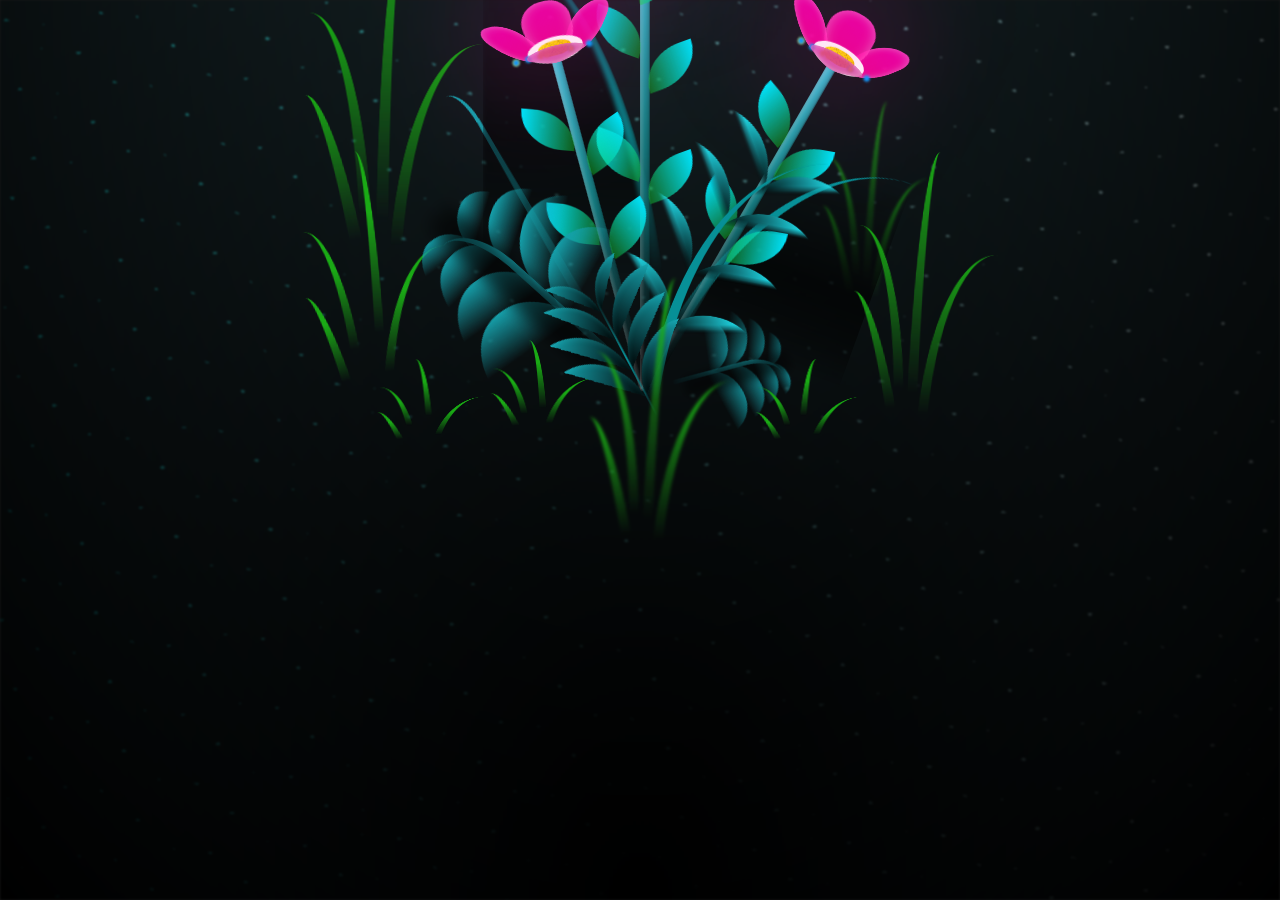
<file: index.html>
<!DOCTYPE html>
<html lang="pt-BR">
<head>
    <meta charset="UTF-8">
    <meta name="viewport" content="width=device-width, initial-scale=1.0">
    <title>Para isabela</title>
    <link rel="stylesheet" href="styles.css">
</head>
<body class="not-loaded">
    <div class="night"></div>
    <div class="flowers">
        <div class="flower-container">
            <!-- Mensagem -->
            <div class="message">
                <h1>Só pq tu é tu!</h1>
                <p>Bom Dia Minha Princesa😁💐.</p>
            </div>
          <div class="flower flower--1">
            <div class="flower__leafs flower__leafs--1">
              <div class="flower__leaf flower__leaf--1"></div>
              <div class="flower__leaf flower__leaf--2"></div>
              <div class="flower__leaf flower__leaf--3"></div>
              <div class="flower__leaf flower__leaf--4"></div>
              

              <div class="flower__white-circle"></div>
      
              <div class="flower__light flower__light--1"></div>
              <div class="flower__light flower__light--2"></div>
              <div class="flower__light flower__light--3"></div>
              <div class="flower__light flower__light--4"></div>
              <div class="flower__light flower__light--5"></div>
              <div class="flower__light flower__light--6"></div>
              <div class="flower__light flower__light--7"></div>
              <div class="flower__light flower__light--8"></div>
      
            </div>
            <div class="flower__line">
              <div class="flower__line__leaf flower__line__leaf--1"></div>
              <div class="flower__line__leaf flower__line__leaf--2"></div>
              <div class="flower__line__leaf flower__line__leaf--3"></div>
              <div class="flower__line__leaf flower__line__leaf--4"></div>
              <div class="flower__line__leaf flower__line__leaf--5"></div>
              <div class="flower__line__leaf flower__line__leaf--6"></div>
            </div>
          </div>
      
          <div class="flower flower--2">
            <div class="flower__leafs flower__leafs--2">
              <div class="flower__leaf flower__leaf--1"></div>
              <div class="flower__leaf flower__leaf--2"></div>
              <div class="flower__leaf flower__leaf--3"></div>
              <div class="flower__leaf flower__leaf--4"></div>
              <div class="flower__white-circle"></div>
      
              <div class="flower__light flower__light--1"></div>
              <div class="flower__light flower__light--2"></div>
              <div class="flower__light flower__light--3"></div>
              <div class="flower__light flower__light--4"></div>
              <div class="flower__light flower__light--5"></div>
              <div class="flower__light flower__light--6"></div>
              <div class="flower__light flower__light--7"></div>
              <div class="flower__light flower__light--8"></div>
      
            </div>
            <div class="flower__line">
              <div class="flower__line__leaf flower__line__leaf--1"></div>
              <div class="flower__line__leaf flower__line__leaf--2"></div>
              <div class="flower__line__leaf flower__line__leaf--3"></div>
              <div class="flower__line__leaf flower__line__leaf--4"></div>
            </div>
          </div>
      
          <div class="flower flower--3">
            <div class="flower__leafs flower__leafs--3">
              <div class="flower__leaf flower__leaf--1"></div>
              <div class="flower__leaf flower__leaf--2"></div>
              <div class="flower__leaf flower__leaf--3"></div>
              <div class="flower__leaf flower__leaf--4"></div>
              <div class="flower__white-circle"></div>
      
              <div class="flower__light flower__light--1"></div>
              <div class="flower__light flower__light--2"></div>
              <div class="flower__light flower__light--3"></div>
              <div class="flower__light flower__light--4"></div>
              <div class="flower__light flower__light--5"></div>
              <div class="flower__light flower__light--6"></div>
              <div class="flower__light flower__light--7"></div>
              <div class="flower__light flower__light--8"></div>
      
            </div>
            <div class="flower__line">
              <div class="flower__line__leaf flower__line__leaf--1"></div>
              <div class="flower__line__leaf flower__line__leaf--2"></div>
              <div class="flower__line__leaf flower__line__leaf--3"></div>
              <div class="flower__line__leaf flower__line__leaf--4"></div>
            </div>
          </div>
      
          <div class="grow-ans" style="--d:1.2s">
            <div class="flower__g-long">
              <div class="flower__g-long__top"></div>
              <div class="flower__g-long__bottom"></div>
            </div>
          </div>
      
          <div class="growing-grass">
            <div class="flower__grass flower__grass--1">
              <div class="flower__grass--top"></div>
              <div class="flower__grass--bottom"></div>
              <div class="flower__grass__leaf flower__grass__leaf--1"></div>
              <div class="flower__grass__leaf flower__grass__leaf--2"></div>
              <div class="flower__grass__leaf flower__grass__leaf--3"></div>
              <div class="flower__grass__leaf flower__grass__leaf--4"></div>
              <div class="flower__grass__leaf flower__grass__leaf--5"></div>
              <div class="flower__grass__leaf flower__grass__leaf--6"></div>
              <div class="flower__grass__leaf flower__grass__leaf--7"></div>
              <div class="flower__grass__leaf flower__grass__leaf--8"></div>
              <div class="flower__grass__overlay"></div>
            </div>
          </div>
      
          <div class="growing-grass">
            <div class="flower__grass flower__grass--2">
              <div class="flower__grass--top"></div>
              <div class="flower__grass--bottom"></div>
              <div class="flower__grass__leaf flower__grass__leaf--1"></div>
              <div class="flower__grass__leaf flower__grass__leaf--2"></div>
              <div class="flower__grass__leaf flower__grass__leaf--3"></div>
              <div class="flower__grass__leaf flower__grass__leaf--4"></div>
              <div class="flower__grass__leaf flower__grass__leaf--5"></div>
              <div class="flower__grass__leaf flower__grass__leaf--6"></div>
              <div class="flower__grass__leaf flower__grass__leaf--7"></div>
              <div class="flower__grass__leaf flower__grass__leaf--8"></div>
              <div class="flower__grass__overlay"></div>
            </div>
          </div>
      
          <div class="grow-ans" style="--d:2.4s">
            <div class="flower__g-right flower__g-right--1">
              <div class="leaf"></div>
            </div>
          </div>
      
          <div class="grow-ans" style="--d:2.8s">
            <div class="flower__g-right flower__g-right--2">
              <div class="leaf"></div>
            </div>
          </div>
      
          <div class="grow-ans" style="--d:2.8s">
            <div class="flower__g-front">
              <div class="flower__g-front__leaf-wrapper flower__g-front__leaf-wrapper--1">
                <div class="flower__g-front__leaf"></div>
              </div>
              <div class="flower__g-front__leaf-wrapper flower__g-front__leaf-wrapper--2">
                <div class="flower__g-front__leaf"></div>
              </div>
              <div class="flower__g-front__leaf-wrapper flower__g-front__leaf-wrapper--3">
                <div class="flower__g-front__leaf"></div>
              </div>
              <div class="flower__g-front__leaf-wrapper flower__g-front__leaf-wrapper--4">
                <div class="flower__g-front__leaf"></div>
              </div>
              <div class="flower__g-front__leaf-wrapper flower__g-front__leaf-wrapper--5">
                <div class="flower__g-front__leaf"></div>
              </div>
              <div class="flower__g-front__leaf-wrapper flower__g-front__leaf-wrapper--6">
                <div class="flower__g-front__leaf"></div>
              </div>
              <div class="flower__g-front__leaf-wrapper flower__g-front__leaf-wrapper--7">
                <div class="flower__g-front__leaf"></div>
              </div>
              <div class="flower__g-front__leaf-wrapper flower__g-front__leaf-wrapper--8">
                <div class="flower__g-front__leaf"></div>
              </div>
              <div class="flower__g-front__line"></div>
            </div>
          </div>
      
          <div class="grow-ans" style="--d:3.2s">
            <div class="flower__g-fr">
              <div class="leaf"></div>
              <div class="flower__g-fr__leaf flower__g-fr__leaf--1"></div>
              <div class="flower__g-fr__leaf flower__g-fr__leaf--2"></div>
              <div class="flower__g-fr__leaf flower__g-fr__leaf--3"></div>
              <div class="flower__g-fr__leaf flower__g-fr__leaf--4"></div>
              <div class="flower__g-fr__leaf flower__g-fr__leaf--5"></div>
              <div class="flower__g-fr__leaf flower__g-fr__leaf--6"></div>
              <div class="flower__g-fr__leaf flower__g-fr__leaf--7"></div>
              <div class="flower__g-fr__leaf flower__g-fr__leaf--8"></div>
            </div>
          </div>
      
          <div class="long-g long-g--0">
            <div class="grow-ans" style="--d:3s">
              <div class="leaf leaf--0"></div>
            </div>
            <div class="grow-ans" style="--d:2.2s">
              <div class="leaf leaf--1"></div>
            </div>
            <div class="grow-ans" style="--d:3.4s">
              <div class="leaf leaf--2"></div>
            </div>
            <div class="grow-ans" style="--d:3.6s">
              <div class="leaf leaf--3"></div>
            </div>
          </div>
      
          <div class="long-g long-g--1">
            <div class="grow-ans" style="--d:3.6s">
              <div class="leaf leaf--0"></div>
            </div>
            <div class="grow-ans" style="--d:3.8s">
              <div class="leaf leaf--1"></div>
            </div>
            <div class="grow-ans" style="--d:4s">
              <div class="leaf leaf--2"></div>
            </div>
            <div class="grow-ans" style="--d:4.2s">
              <div class="leaf leaf--3"></div>
            </div>
          </div>
      
          <div class="long-g long-g--2">
            <div class="grow-ans" style="--d:4s">
              <div class="leaf leaf--0"></div>
            </div>
            <div class="grow-ans" style="--d:4.2s">
              <div class="leaf leaf--1"></div>
            </div>
            <div class="grow-ans" style="--d:4.4s">
              <div class="leaf leaf--2"></div>
            </div>
            <div class="grow-ans" style="--d:4.6s">
              <div class="leaf leaf--3"></div>
            </div>
          </div>
      
          <div class="long-g long-g--3">
            <div class="grow-ans" style="--d:4s">
              <div class="leaf leaf--0"></div>
            </div>
            <div class="grow-ans" style="--d:4.2s">
              <div class="leaf leaf--1"></div>
            </div>
            <div class="grow-ans" style="--d:3s">
              <div class="leaf leaf--2"></div>
            </div>
            <div class="grow-ans" style="--d:3.6s">
              <div class="leaf leaf--3"></div>
            </div>
          </div>
      
          <div class="long-g long-g--4">
            <div class="grow-ans" style="--d:4s">
              <div class="leaf leaf--0"></div>
            </div>
            <div class="grow-ans" style="--d:4.2s">
              <div class="leaf leaf--1"></div>
            </div>
            <div class="grow-ans" style="--d:3s">
              <div class="leaf leaf--2"></div>
            </div>
            <div class="grow-ans" style="--d:3.6s">
              <div class="leaf leaf--3"></div>
            </div>
          </div>
      
          <div class="long-g long-g--5">
            <div class="grow-ans" style="--d:4s">
              <div class="leaf leaf--0"></div>
            </div>
            <div class="grow-ans" style="--d:4.2s">
              <div class="leaf leaf--1"></div>
            </div>
            <div class="grow-ans" style="--d:3s">
              <div class="leaf leaf--2"></div>
            </div>
            <div class="grow-ans" style="--d:3.6s">
              <div class="leaf leaf--3"></div>
            </div>
          </div>
      
          <div class="long-g long-g--6">
            <div class="grow-ans" style="--d:4.2s">
              <div class="leaf leaf--0"></div>
            </div>
            <div class="grow-ans" style="--d:4.4s">
              <div class="leaf leaf--1"></div>
            </div>
            <div class="grow-ans" style="--d:4.6s">
              <div class="leaf leaf--2"></div>
            </div>
            <div class="grow-ans" style="--d:4.8s">
              <div class="leaf leaf--3"></div>
            </div>
          </div>
      
          <div class="long-g long-g--7">
            <div class="grow-ans" style="--d:3s">
              <div class="leaf leaf--0"></div>
            </div>
            <div class="grow-ans" style="--d:3.2s">
              <div class="leaf leaf--1"></div>
            </div>
            <div class="grow-ans" style="--d:3.5s">
              <div class="leaf leaf--2"></div>
            </div>
            <div class="grow-ans" style="--d:3.6s">
              <div class="leaf leaf--3"></div>
            </div>
          </div>
        </div>
        <audio id="background-music" autoplay loop>
            <source src="https://cdn.pixabay.com/download/audio/2022/11/23/audio_2c08f91b52.mp3" type="audio/mpeg">
            Seu navegador não suporta o elemento de áudio.
        </audio>
        <script src="java.js"></script>
      </body>

</html>
</file>
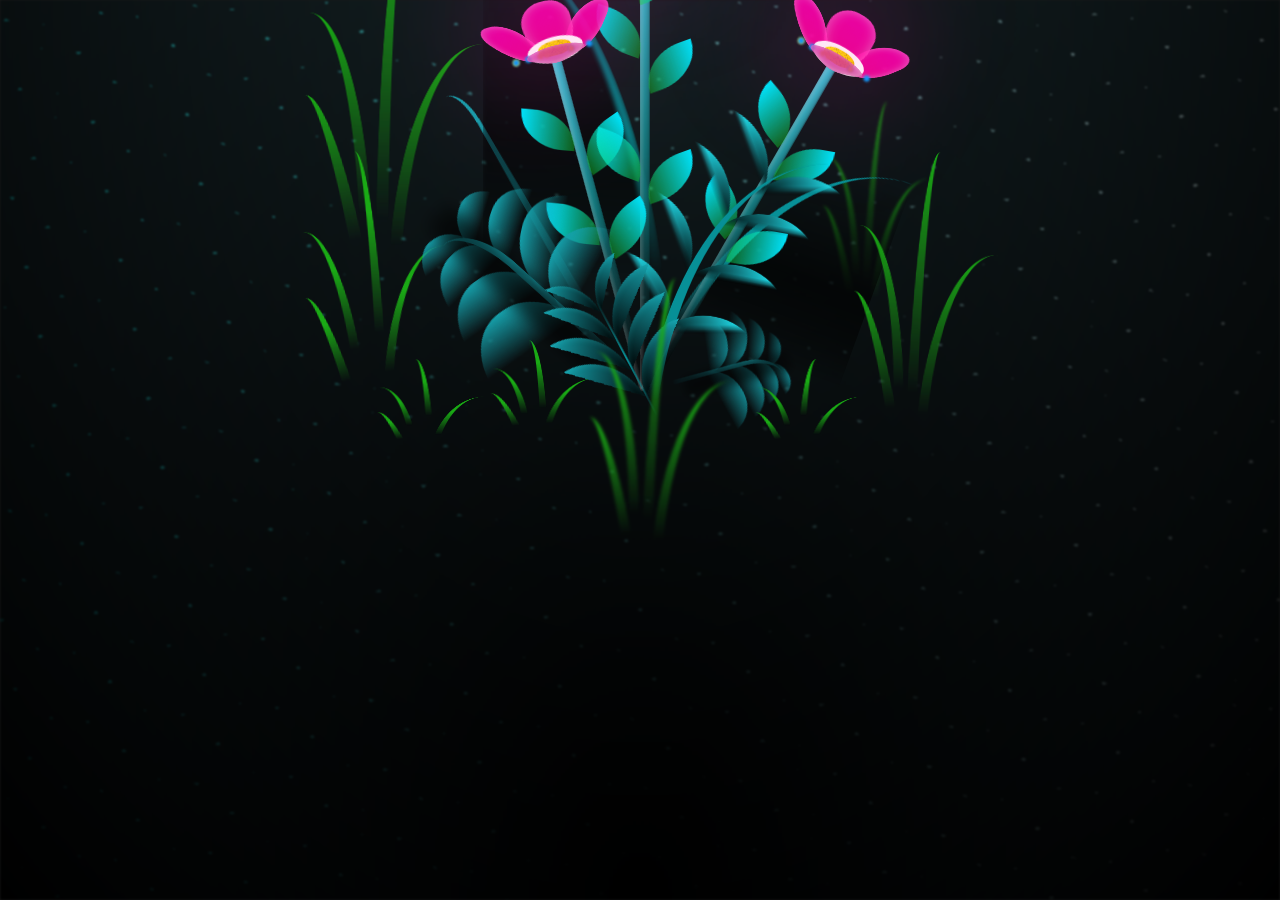
<file: she/index.html>
<!DOCTYPE html>
<html lang="pt-BR">
<head>
    <meta charset="UTF-8">
    <meta name="viewport" content="width=device-width, initial-scale=1.0">
    <title>Para isabela</title>
    <link rel="stylesheet" href="styles.css">
</head>
<body class="not-loaded">
    <div class="night"></div>
    <div class="flowers">
        <div class="flower-container">
            <!-- Mensagem -->
            <div class="message">
                <h1>Só pq tu é tu!</h1>
                <p>Bom Dia Minha Princesa😁💐.</p>
            </div>
          <div class="flower flower--1">
            <div class="flower__leafs flower__leafs--1">
              <div class="flower__leaf flower__leaf--1"></div>
              <div class="flower__leaf flower__leaf--2"></div>
              <div class="flower__leaf flower__leaf--3"></div>
              <div class="flower__leaf flower__leaf--4"></div>
              

              <div class="flower__white-circle"></div>
      
              <div class="flower__light flower__light--1"></div>
              <div class="flower__light flower__light--2"></div>
              <div class="flower__light flower__light--3"></div>
              <div class="flower__light flower__light--4"></div>
              <div class="flower__light flower__light--5"></div>
              <div class="flower__light flower__light--6"></div>
              <div class="flower__light flower__light--7"></div>
              <div class="flower__light flower__light--8"></div>
      
            </div>
            <div class="flower__line">
              <div class="flower__line__leaf flower__line__leaf--1"></div>
              <div class="flower__line__leaf flower__line__leaf--2"></div>
              <div class="flower__line__leaf flower__line__leaf--3"></div>
              <div class="flower__line__leaf flower__line__leaf--4"></div>
              <div class="flower__line__leaf flower__line__leaf--5"></div>
              <div class="flower__line__leaf flower__line__leaf--6"></div>
            </div>
          </div>
      
          <div class="flower flower--2">
            <div class="flower__leafs flower__leafs--2">
              <div class="flower__leaf flower__leaf--1"></div>
              <div class="flower__leaf flower__leaf--2"></div>
              <div class="flower__leaf flower__leaf--3"></div>
              <div class="flower__leaf flower__leaf--4"></div>
              <div class="flower__white-circle"></div>
      
              <div class="flower__light flower__light--1"></div>
              <div class="flower__light flower__light--2"></div>
              <div class="flower__light flower__light--3"></div>
              <div class="flower__light flower__light--4"></div>
              <div class="flower__light flower__light--5"></div>
              <div class="flower__light flower__light--6"></div>
              <div class="flower__light flower__light--7"></div>
              <div class="flower__light flower__light--8"></div>
      
            </div>
            <div class="flower__line">
              <div class="flower__line__leaf flower__line__leaf--1"></div>
              <div class="flower__line__leaf flower__line__leaf--2"></div>
              <div class="flower__line__leaf flower__line__leaf--3"></div>
              <div class="flower__line__leaf flower__line__leaf--4"></div>
            </div>
          </div>
      
          <div class="flower flower--3">
            <div class="flower__leafs flower__leafs--3">
              <div class="flower__leaf flower__leaf--1"></div>
              <div class="flower__leaf flower__leaf--2"></div>
              <div class="flower__leaf flower__leaf--3"></div>
              <div class="flower__leaf flower__leaf--4"></div>
              <div class="flower__white-circle"></div>
      
              <div class="flower__light flower__light--1"></div>
              <div class="flower__light flower__light--2"></div>
              <div class="flower__light flower__light--3"></div>
              <div class="flower__light flower__light--4"></div>
              <div class="flower__light flower__light--5"></div>
              <div class="flower__light flower__light--6"></div>
              <div class="flower__light flower__light--7"></div>
              <div class="flower__light flower__light--8"></div>
      
            </div>
            <div class="flower__line">
              <div class="flower__line__leaf flower__line__leaf--1"></div>
              <div class="flower__line__leaf flower__line__leaf--2"></div>
              <div class="flower__line__leaf flower__line__leaf--3"></div>
              <div class="flower__line__leaf flower__line__leaf--4"></div>
            </div>
          </div>
      
          <div class="grow-ans" style="--d:1.2s">
            <div class="flower__g-long">
              <div class="flower__g-long__top"></div>
              <div class="flower__g-long__bottom"></div>
            </div>
          </div>
      
          <div class="growing-grass">
            <div class="flower__grass flower__grass--1">
              <div class="flower__grass--top"></div>
              <div class="flower__grass--bottom"></div>
              <div class="flower__grass__leaf flower__grass__leaf--1"></div>
              <div class="flower__grass__leaf flower__grass__leaf--2"></div>
              <div class="flower__grass__leaf flower__grass__leaf--3"></div>
              <div class="flower__grass__leaf flower__grass__leaf--4"></div>
              <div class="flower__grass__leaf flower__grass__leaf--5"></div>
              <div class="flower__grass__leaf flower__grass__leaf--6"></div>
              <div class="flower__grass__leaf flower__grass__leaf--7"></div>
              <div class="flower__grass__leaf flower__grass__leaf--8"></div>
              <div class="flower__grass__overlay"></div>
            </div>
          </div>
      
          <div class="growing-grass">
            <div class="flower__grass flower__grass--2">
              <div class="flower__grass--top"></div>
              <div class="flower__grass--bottom"></div>
              <div class="flower__grass__leaf flower__grass__leaf--1"></div>
              <div class="flower__grass__leaf flower__grass__leaf--2"></div>
              <div class="flower__grass__leaf flower__grass__leaf--3"></div>
              <div class="flower__grass__leaf flower__grass__leaf--4"></div>
              <div class="flower__grass__leaf flower__grass__leaf--5"></div>
              <div class="flower__grass__leaf flower__grass__leaf--6"></div>
              <div class="flower__grass__leaf flower__grass__leaf--7"></div>
              <div class="flower__grass__leaf flower__grass__leaf--8"></div>
              <div class="flower__grass__overlay"></div>
            </div>
          </div>
      
          <div class="grow-ans" style="--d:2.4s">
            <div class="flower__g-right flower__g-right--1">
              <div class="leaf"></div>
            </div>
          </div>
      
          <div class="grow-ans" style="--d:2.8s">
            <div class="flower__g-right flower__g-right--2">
              <div class="leaf"></div>
            </div>
          </div>
      
          <div class="grow-ans" style="--d:2.8s">
            <div class="flower__g-front">
              <div class="flower__g-front__leaf-wrapper flower__g-front__leaf-wrapper--1">
                <div class="flower__g-front__leaf"></div>
              </div>
              <div class="flower__g-front__leaf-wrapper flower__g-front__leaf-wrapper--2">
                <div class="flower__g-front__leaf"></div>
              </div>
              <div class="flower__g-front__leaf-wrapper flower__g-front__leaf-wrapper--3">
                <div class="flower__g-front__leaf"></div>
              </div>
              <div class="flower__g-front__leaf-wrapper flower__g-front__leaf-wrapper--4">
                <div class="flower__g-front__leaf"></div>
              </div>
              <div class="flower__g-front__leaf-wrapper flower__g-front__leaf-wrapper--5">
                <div class="flower__g-front__leaf"></div>
              </div>
              <div class="flower__g-front__leaf-wrapper flower__g-front__leaf-wrapper--6">
                <div class="flower__g-front__leaf"></div>
              </div>
              <div class="flower__g-front__leaf-wrapper flower__g-front__leaf-wrapper--7">
                <div class="flower__g-front__leaf"></div>
              </div>
              <div class="flower__g-front__leaf-wrapper flower__g-front__leaf-wrapper--8">
                <div class="flower__g-front__leaf"></div>
              </div>
              <div class="flower__g-front__line"></div>
            </div>
          </div>
      
          <div class="grow-ans" style="--d:3.2s">
            <div class="flower__g-fr">
              <div class="leaf"></div>
              <div class="flower__g-fr__leaf flower__g-fr__leaf--1"></div>
              <div class="flower__g-fr__leaf flower__g-fr__leaf--2"></div>
              <div class="flower__g-fr__leaf flower__g-fr__leaf--3"></div>
              <div class="flower__g-fr__leaf flower__g-fr__leaf--4"></div>
              <div class="flower__g-fr__leaf flower__g-fr__leaf--5"></div>
              <div class="flower__g-fr__leaf flower__g-fr__leaf--6"></div>
              <div class="flower__g-fr__leaf flower__g-fr__leaf--7"></div>
              <div class="flower__g-fr__leaf flower__g-fr__leaf--8"></div>
            </div>
          </div>
      
          <div class="long-g long-g--0">
            <div class="grow-ans" style="--d:3s">
              <div class="leaf leaf--0"></div>
            </div>
            <div class="grow-ans" style="--d:2.2s">
              <div class="leaf leaf--1"></div>
            </div>
            <div class="grow-ans" style="--d:3.4s">
              <div class="leaf leaf--2"></div>
            </div>
            <div class="grow-ans" style="--d:3.6s">
              <div class="leaf leaf--3"></div>
            </div>
          </div>
      
          <div class="long-g long-g--1">
            <div class="grow-ans" style="--d:3.6s">
              <div class="leaf leaf--0"></div>
            </div>
            <div class="grow-ans" style="--d:3.8s">
              <div class="leaf leaf--1"></div>
            </div>
            <div class="grow-ans" style="--d:4s">
              <div class="leaf leaf--2"></div>
            </div>
            <div class="grow-ans" style="--d:4.2s">
              <div class="leaf leaf--3"></div>
            </div>
          </div>
      
          <div class="long-g long-g--2">
            <div class="grow-ans" style="--d:4s">
              <div class="leaf leaf--0"></div>
            </div>
            <div class="grow-ans" style="--d:4.2s">
              <div class="leaf leaf--1"></div>
            </div>
            <div class="grow-ans" style="--d:4.4s">
              <div class="leaf leaf--2"></div>
            </div>
            <div class="grow-ans" style="--d:4.6s">
              <div class="leaf leaf--3"></div>
            </div>
          </div>
      
          <div class="long-g long-g--3">
            <div class="grow-ans" style="--d:4s">
              <div class="leaf leaf--0"></div>
            </div>
            <div class="grow-ans" style="--d:4.2s">
              <div class="leaf leaf--1"></div>
            </div>
            <div class="grow-ans" style="--d:3s">
              <div class="leaf leaf--2"></div>
            </div>
            <div class="grow-ans" style="--d:3.6s">
              <div class="leaf leaf--3"></div>
            </div>
          </div>
      
          <div class="long-g long-g--4">
            <div class="grow-ans" style="--d:4s">
              <div class="leaf leaf--0"></div>
            </div>
            <div class="grow-ans" style="--d:4.2s">
              <div class="leaf leaf--1"></div>
            </div>
            <div class="grow-ans" style="--d:3s">
              <div class="leaf leaf--2"></div>
            </div>
            <div class="grow-ans" style="--d:3.6s">
              <div class="leaf leaf--3"></div>
            </div>
          </div>
      
          <div class="long-g long-g--5">
            <div class="grow-ans" style="--d:4s">
              <div class="leaf leaf--0"></div>
            </div>
            <div class="grow-ans" style="--d:4.2s">
              <div class="leaf leaf--1"></div>
            </div>
            <div class="grow-ans" style="--d:3s">
              <div class="leaf leaf--2"></div>
            </div>
            <div class="grow-ans" style="--d:3.6s">
              <div class="leaf leaf--3"></div>
            </div>
          </div>
      
          <div class="long-g long-g--6">
            <div class="grow-ans" style="--d:4.2s">
              <div class="leaf leaf--0"></div>
            </div>
            <div class="grow-ans" style="--d:4.4s">
              <div class="leaf leaf--1"></div>
            </div>
            <div class="grow-ans" style="--d:4.6s">
              <div class="leaf leaf--2"></div>
            </div>
            <div class="grow-ans" style="--d:4.8s">
              <div class="leaf leaf--3"></div>
            </div>
          </div>
      
          <div class="long-g long-g--7">
            <div class="grow-ans" style="--d:3s">
              <div class="leaf leaf--0"></div>
            </div>
            <div class="grow-ans" style="--d:3.2s">
              <div class="leaf leaf--1"></div>
            </div>
            <div class="grow-ans" style="--d:3.5s">
              <div class="leaf leaf--2"></div>
            </div>
            <div class="grow-ans" style="--d:3.6s">
              <div class="leaf leaf--3"></div>
            </div>
          </div>
        </div>
        <audio id="background-music" autoplay loop>
            <source src="https://cdn.pixabay.com/download/audio/2022/11/23/audio_2c08f91b52.mp3" type="audio/mpeg">
            Seu navegador não suporta o elemento de áudio.
        </audio>
        <script src="java.js"></script>
      </body>

</html>
</file>
<file: styles.css>
*,
*::after,
*::before {
  padding: 0;
  margin: 0;
  box-sizing: border-box;
}

:root {
  --dark-color: #000;
}

body {
  display: flex;
  align-items: flex-end;
  justify-content: center;
  min-height: 100vh;
  background-color: var(--dark-color);
  overflow: hidden;
  perspective: 1000px;
}

.night {
  position: fixed;
  left: 50%;
  top: 0;
  transform: translateX(-50%);
  width: 100%;
  height: 100%;
  filter: blur(0.1vmin);
  background-image: radial-gradient(ellipse at top, transparent 0%, var(--dark-color)), radial-gradient(ellipse at bottom, var(--dark-color), rgba(145, 233, 255, 0.2)), repeating-linear-gradient(220deg, black 0px, black 19px, transparent 19px, transparent 22px), repeating-linear-gradient(189deg, black 0px, black 19px, transparent 19px, transparent 22px), repeating-linear-gradient(148deg, black 0px, black 19px, transparent 19px, transparent 22px), linear-gradient(90deg, #00fffa, #f0f0f0);
}
/* Estilo do corpo */
body.not-loaded {
    background-color: #1a1a1a; /* Fundo escuro */
    margin: 0;
    padding: 0;
    display: flex;
    justify-content: center;
    align-items: center;
    height: 100vh;
}

/* Contêiner das flores */
.flowers {
    text-align: center;
}

/* Contêiner da flor e mensagem */
.flower-container {
    position: relative; /* Permite que a mensagem seja posicionada em relação a este contêiner */
    display: inline-block; /* Mantém o contêiner do tamanho da flor */
}

/* Estilo da mensagem */
.message {
    position: absolute; /* Posiciona a mensagem em relação ao .flower-container */
    top: -970px; /* Ajuste a distância acima da flor */
    left: 50%; /* Centraliza horizontalmente */
    transform: translateX(-50%); /* Ajuste fino para centralização */
    text-align: center;
    color: #f7abe1; /* Cor do texto */
    font-family: Arial, sans-serif; /* Fonte */
    line-height: 1.2; /* Espaçamento entre linhas */
    white-space: nowrap; /* Evita quebras de linha */
}

.message h1 {
    font-size: 2.7rem; /* Tamanho do título */
    margin: 0; /* Remove margens */
    padding: 0; /* Remove paddings */
}

.message p {
    font-size: 1.5rem; /* Tamanho do parágrafo */
    color: #f7abe1; /* Cor mais clara para o parágrafo */
    margin: 0; /* Remove margens */
    padding: 0; /* Remove paddings */
}
.flowers {
  position: relative;
  transform: scale(0.7);
}

.flower {
  position: absolute;
  bottom: 10vmin;
  transform-origin: bottom center;
  z-index: 10;
  --fl-speed: 0.8s;
}
.flower--1 {
  animation: moving-flower-1 4s linear infinite;
}
.flower--1 .flower__line {
  height: 70vmin;
  animation-delay: 0.3s;
}
.flower--1 .flower__line__leaf--1 {
  animation: blooming-leaf-right var(--fl-speed) 1.6s backwards;
}
.flower--1 .flower__line__leaf--2 {
  animation: blooming-leaf-right var(--fl-speed) 1.4s backwards;
}
.flower--1 .flower__line__leaf--3 {
  animation: blooming-leaf-left var(--fl-speed) 1.2s backwards;
}
.flower--1 .flower__line__leaf--4 {
  animation: blooming-leaf-left var(--fl-speed) 1s backwards;
}
.flower--1 .flower__line__leaf--5 {
  animation: blooming-leaf-right var(--fl-speed) 1.8s backwards;
}
.flower--1 .flower__line__leaf--6 {
  animation: blooming-leaf-left var(--fl-speed) 2s backwards;
}
.flower--2 {
  left: 50%;
  transform: rotate(30deg);
  animation: moving-flower-2 4s linear infinite;
}
.flower--2 .flower__line {
  height: 60vmin;
  animation-delay: 0.8s;
}
.flower--2 .flower__line__leaf--1 {
  animation: blooming-leaf-right var(--fl-speed) 1.9s backwards;
}
.flower--2 .flower__line__leaf--2 {
  animation: blooming-leaf-right var(--fl-speed) 1.7s backwards;
}
.flower--2 .flower__line__leaf--3 {
  animation: blooming-leaf-left var(--fl-speed) 1.5s backwards;
}
.flower--2 .flower__line__leaf--4 {
  animation: blooming-leaf-left var(--fl-speed) 1.3s backwards;
}
.flower--3 {
  left: 50%;
  transform: rotate(-15deg);
  animation: moving-flower-3 4s linear infinite;
}
.flower--3 .flower__line {
  animation-delay: 0.9s;
}
.flower--3 .flower__line__leaf--1 {
  animation: blooming-leaf-right var(--fl-speed) 2.5s backwards;
}
.flower--3 .flower__line__leaf--2 {
  animation: blooming-leaf-right var(--fl-speed) 2.3s backwards;
}
.flower--3 .flower__line__leaf--3 {
  animation: blooming-leaf-left var(--fl-speed) 2.1s backwards;
}
.flower--3 .flower__line__leaf--4 {
  animation: blooming-leaf-left var(--fl-speed) 1.9s backwards;
}
.flower__leafs {
  position: relative;
  animation: blooming-flower 2s backwards;
}
.flower__leafs--1 {
  animation-delay: 1.1s;
}
.flower__leafs--2 {
  animation-delay: 1.4s;
}
.flower__leafs--3 {
  animation-delay: 1.7s;
}
.flower__leafs::after {
  content: "";
  position: absolute;
  left: 0;
  top: 0;
  transform: translate(-50%, -100%);
  width: 8vmin;
  height: 8vmin;
  background-color: #ff049b;
  filter: blur(10vmin);
}
.flower__leaf {
  position: absolute;
  bottom: 0;
  left: 50%;
  width: 8vmin;
  height: 11vmin;
  border-radius: 51% 49% 47% 53%/44% 45% 55% 69%;
  background-color: #ff049b;
  background-image: linear-gradient(to top, #ff049b, #ff00b3);
  transform-origin: bottom center;
  opacity: 0.9;
  box-shadow: inset 0 0 2vmin rgba(255, 255, 255, 0.5);
}
.flower__leaf--1 {
  transform: translate(-10%, 1%) rotateY(40deg) rotateX(-50deg);
}
.flower__leaf--2 {
  transform: translate(-50%, -4%) rotateX(40deg);
}
.flower__leaf--3 {
  transform: translate(-90%, 0%) rotateY(45deg) rotateX(50deg);
}
.flower__leaf--4 {
  width: 8vmin;
  height: 8vmin;
  transform-origin: bottom left;
  border-radius: 4vmin 10vmin 4vmin 4vmin;
  transform: translate(0%, 18%) rotateX(70deg) rotate(-43deg);
  background-image: linear-gradient(to top, #cf3b94, #d620a0);
  z-index: 1;
  opacity: 0.8;
}
.flower__white-circle {
  position: absolute;
  left: -3.5vmin;
  top: -3vmin;
  width: 9vmin;
  height: 4vmin;
  border-radius: 50%;
  background-color: #fff;
}
.flower__white-circle::after {
  content: "";
  position: absolute;
  left: 50%;
  top: 45%;
  transform: translate(-50%, -50%);
  width: 60%;
  height: 60%;
  border-radius: inherit;
  background-image: repeating-linear-gradient(135deg, rgba(0, 0, 0, 0.03) 0px, rgba(0, 0, 0, 0.03) 1px, transparent 1px, transparent 12px), repeating-linear-gradient(45deg, rgba(0, 0, 0, 0.03) 0px, rgba(0, 0, 0, 0.03) 1px, transparent 1px, transparent 12px), repeating-linear-gradient(67.5deg, rgba(0, 0, 0, 0.03) 0px, rgba(0, 0, 0, 0.03) 1px, transparent 1px, transparent 12px), repeating-linear-gradient(135deg, rgba(0, 0, 0, 0.03) 0px, rgba(0, 0, 0, 0.03) 1px, transparent 1px, transparent 12px), repeating-linear-gradient(45deg, rgba(0, 0, 0, 0.03) 0px, rgba(0, 0, 0, 0.03) 1px, transparent 1px, transparent 12px), repeating-linear-gradient(112.5deg, rgba(0, 0, 0, 0.03) 0px, rgba(0, 0, 0, 0.03) 1px, transparent 1px, transparent 12px), repeating-linear-gradient(112.5deg, rgba(0, 0, 0, 0.03) 0px, rgba(0, 0, 0, 0.03) 1px, transparent 1px, transparent 12px), repeating-linear-gradient(45deg, rgba(0, 0, 0, 0.03) 0px, rgba(0, 0, 0, 0.03) 1px, transparent 1px, transparent 12px), repeating-linear-gradient(22.5deg, rgba(0, 0, 0, 0.03) 0px, rgba(0, 0, 0, 0.03) 1px, transparent 1px, transparent 12px), repeating-linear-gradient(45deg, rgba(0, 0, 0, 0.03) 0px, rgba(0, 0, 0, 0.03) 1px, transparent 1px, transparent 12px), repeating-linear-gradient(22.5deg, rgba(0, 0, 0, 0.03) 0px, rgba(0, 0, 0, 0.03) 1px, transparent 1px, transparent 12px), repeating-linear-gradient(135deg, rgba(0, 0, 0, 0.03) 0px, rgba(0, 0, 0, 0.03) 1px, transparent 1px, transparent 12px), repeating-linear-gradient(157.5deg, rgba(0, 0, 0, 0.03) 0px, rgba(0, 0, 0, 0.03) 1px, transparent 1px, transparent 12px), repeating-linear-gradient(67.5deg, rgba(0, 0, 0, 0.03) 0px, rgba(0, 0, 0, 0.03) 1px, transparent 1px, transparent 12px), repeating-linear-gradient(67.5deg, rgba(0, 0, 0, 0.03) 0px, rgba(0, 0, 0, 0.03) 1px, transparent 1px, transparent 12px), linear-gradient(90deg, #ffeb12, #ffce00);
}
.flower__line {
  height: 55vmin;
  width: 1.5vmin;
  background-image: linear-gradient(to left, rgba(0, 0, 0, 0.2), transparent, rgba(255, 255, 255, 0.2)), linear-gradient(to top, transparent 10%, #14757a, #39c6d6);
  box-shadow: inset 0 0 2px rgba(0, 0, 0, 0.5);
  animation: grow-flower-tree 4s backwards;
}
.flower__line__leaf {
  --w: 7vmin;
  --h: calc(var(--w) + 2vmin);
  position: absolute;
  top: 20%;
  left: 90%;
  width: var(--w);
  height: var(--h);
  border-top-right-radius: var(--h);
  border-bottom-left-radius: var(--h);
  background-image: linear-gradient(to top, rgba(20, 211, 32, 0.4), #00e2fb);
}
.flower__line__leaf--1 {
  transform: rotate(70deg) rotateY(30deg);
}
.flower__line__leaf--2 {
  top: 45%;
  transform: rotate(70deg) rotateY(30deg);
}
.flower__line__leaf--3, .flower__line__leaf--4, .flower__line__leaf--6 {
  border-top-right-radius: 0;
  border-bottom-left-radius: 0;
  border-top-left-radius: var(--h);
  border-bottom-right-radius: var(--h);
  left: -460%;
  top: 12%;
  transform: rotate(-70deg) rotateY(30deg);
}
.flower__line__leaf--4 {
  top: 40%;
}
.flower__line__leaf--5 {
  top: 0;
  transform-origin: left;
  transform: rotate(70deg) rotateY(30deg) scale(0.6);
}
.flower__line__leaf--6 {
  top: -2%;
  left: -450%;
  transform-origin: right;
  transform: rotate(-70deg) rotateY(30deg) scale(0.6);
}
.flower__light {
  position: absolute;
  bottom: 0vmin;
  width: 1vmin;
  height: 1vmin;
  background-color: #fffb00;
  border-radius: 50%;
  filter: blur(0.2vmin);
  animation: light-ans 4s linear infinite backwards;
}
.flower__light:nth-child(odd) {
  background-color: #00a2ff;
}
.flower__light--1 {
  left: -2vmin;
  animation-delay: 1s;
}
.flower__light--2 {
  left: 3vmin;
  animation-delay: 0.5s;
}
.flower__light--3 {
  left: -6vmin;
  animation-delay: 0.3s;
}
.flower__light--4 {
  left: 6vmin;
  animation-delay: 0.9s;
}
.flower__light--5 {
  left: -1vmin;
  animation-delay: 1.5s;
}
.flower__light--6 {
  left: -4vmin;
  animation-delay: 3s;
}
.flower__light--7 {
  left: 3vmin;
  animation-delay: 2s;
}
.flower__light--8 {
  left: -6vmin;
  animation-delay: 3.5s;
}
.flower__grass {
  --c: #159faa;
  --line-w: 1.5vmin;
  position: absolute;
  bottom: 12vmin;
  left: -7vmin;
  display: flex;
  flex-direction: column;
  align-items: flex-end;
  z-index: 20;
  transform-origin: bottom center;
  transform: rotate(-48deg) rotateY(40deg);
}
.flower__grass--1 {
  animation: moving-grass 2s linear infinite;
}
.flower__grass--2 {
  left: 2vmin;
  bottom: 10vmin;
  transform: scale(0.5) rotate(75deg) rotateX(10deg) rotateY(-200deg);
  opacity: 0.8;
  z-index: 0;
  animation: moving-grass--2 1.5s linear infinite;
}
.flower__grass--top {
  width: 7vmin;
  height: 10vmin;
  border-top-right-radius: 100%;
  border-right: var(--line-w) solid var(--c);
  transform-origin: bottom center;
  transform: rotate(-2deg);
}
.flower__grass--bottom {
  margin-top: -2px;
  width: var(--line-w);
  height: 25vmin;
  background-image: linear-gradient(to top, transparent, var(--c));
}
.flower__grass__leaf {
  --size: 10vmin;
  position: absolute;
  width: calc(var(--size) * 2.1);
  height: var(--size);
  border-top-left-radius: var(--size);
  border-top-right-radius: var(--size);
  background-image: linear-gradient(to top, transparent, transparent 30%, var(--c));
  z-index: 100;
}
.flower__grass__leaf--1 {
  top: -6%;
  left: 30%;
  --size: 6vmin;
  transform: rotate(-20deg);
  animation: growing-grass-ans--1 2s 2.6s backwards;
}
@keyframes growing-grass-ans--1 {
  0% {
    transform-origin: bottom left;
    transform: rotate(-20deg) scale(0);
  }
}
.flower__grass__leaf--2 {
  top: -5%;
  left: -110%;
  --size: 6vmin;
  transform: rotate(10deg);
  animation: growing-grass-ans--2 2s 2.4s linear backwards;
}
@keyframes growing-grass-ans--2 {
  0% {
    transform-origin: bottom right;
    transform: rotate(10deg) scale(0);
  }
}
.flower__grass__leaf--3 {
  top: 5%;
  left: 60%;
  --size: 8vmin;
  transform: rotate(-18deg) rotateX(-20deg);
  animation: growing-grass-ans--3 2s 2.2s linear backwards;
}
@keyframes growing-grass-ans--3 {
  0% {
    transform-origin: bottom left;
    transform: rotate(-18deg) rotateX(-20deg) scale(0);
  }
}
.flower__grass__leaf--4 {
  top: 6%;
  left: -135%;
  --size: 8vmin;
  transform: rotate(2deg);
  animation: growing-grass-ans--4 2s 2s linear backwards;
}
@keyframes growing-grass-ans--4 {
  0% {
    transform-origin: bottom right;
    transform: rotate(2deg) scale(0);
  }
}
.flower__grass__leaf--5 {
  top: 20%;
  left: 60%;
  --size: 10vmin;
  transform: rotate(-24deg) rotateX(-20deg);
  animation: growing-grass-ans--5 2s 1.8s linear backwards;
}
@keyframes growing-grass-ans--5 {
  0% {
    transform-origin: bottom left;
    transform: rotate(-24deg) rotateX(-20deg) scale(0);
  }
}
.flower__grass__leaf--6 {
  top: 22%;
  left: -180%;
  --size: 10vmin;
  transform: rotate(10deg);
  animation: growing-grass-ans--6 2s 1.6s linear backwards;
}
@keyframes growing-grass-ans--6 {
  0% {
    transform-origin: bottom right;
    transform: rotate(10deg) scale(0);
  }
}
.flower__grass__leaf--7 {
  top: 39%;
  left: 70%;
  --size: 10vmin;
  transform: rotate(-10deg);
  animation: growing-grass-ans--7 2s 1.4s linear backwards;
}
@keyframes growing-grass-ans--7 {
  0% {
    transform-origin: bottom left;
    transform: rotate(-10deg) scale(0);
  }
}
.flower__grass__leaf--8 {
  top: 40%;
  left: -215%;
  --size: 11vmin;
  transform: rotate(10deg);
  animation: growing-grass-ans--8 2s 1.2s linear backwards;
}
@keyframes growing-grass-ans--8 {
  0% {
    transform-origin: bottom right;
    transform: rotate(10deg) scale(0);
  }
}
.flower__grass__overlay {
  position: absolute;
  top: -10%;
  right: 0%;
  width: 100%;
  height: 100%;
  background-color: rgba(0, 0, 0, 0.6);
  filter: blur(1.5vmin);
  z-index: 100;
}
.flower__g-long {
  --w: 2vmin;
  --h: 6vmin;
  --c: #159faa;
  position: absolute;
  bottom: 10vmin;
  left: -3vmin;
  transform-origin: bottom center;
  transform: rotate(-30deg) rotateY(-20deg);
  display: flex;
  flex-direction: column;
  align-items: flex-end;
  animation: flower-g-long-ans 3s linear infinite;
}
@keyframes flower-g-long-ans {
  0%, 100% {
    transform: rotate(-30deg) rotateY(-20deg);
  }
  50% {
    transform: rotate(-32deg) rotateY(-20deg);
  }
}
.flower__g-long__top {
  top: calc(var(--h) * -1);
  width: calc(var(--w) + 1vmin);
  height: var(--h);
  border-top-right-radius: 100%;
  border-right: 0.7vmin solid var(--c);
  transform: translate(-0.7vmin, 1vmin);
}
.flower__g-long__bottom {
  width: var(--w);
  height: 50vmin;
  transform-origin: bottom center;
  background-image: linear-gradient(to top, transparent 30%, var(--c));
  box-shadow: inset 0 0 2px rgba(0, 0, 0, 0.5);
  clip-path: polygon(35% 0, 65% 1%, 100% 100%, 0% 100%);
}
.flower__g-right {
  position: absolute;
  bottom: 6vmin;
  left: -2vmin;
  transform-origin: bottom left;
  transform: rotate(20deg);
}
.flower__g-right .leaf {
  width: 30vmin;
  height: 50vmin;
  border-top-left-radius: 100%;
  border-left: 2vmin solid #079097;
  background-image: linear-gradient(to bottom, transparent, var(--dark-color) 60%);
  mask-image: linear-gradient(to top, transparent 30%, #079097 60%);
}
.flower__g-right--1 {
  animation: flower-g-right-ans 2.5s linear infinite;
}
.flower__g-right--2 {
  left: 5vmin;
  transform: rotateY(-180deg);
  animation: flower-g-right-ans--2 3s linear infinite;
}
.flower__g-right--2 .leaf {
  height: 75vmin;
  filter: blur(0.3vmin);
  opacity: 0.8;
}
@keyframes flower-g-right-ans {
  0%, 100% {
    transform: rotate(20deg);
  }
  50% {
    transform: rotate(24deg) rotateX(-20deg);
  }
}
@keyframes flower-g-right-ans--2 {
  0%, 100% {
    transform: rotateY(-180deg) rotate(0deg) rotateX(-20deg);
  }
  50% {
    transform: rotateY(-180deg) rotate(6deg) rotateX(-20deg);
  }
}
.flower__g-front {
  position: absolute;
  bottom: 6vmin;
  left: 2.5vmin;
  z-index: 100;
  transform-origin: bottom center;
  transform: rotate(-28deg) rotateY(30deg) scale(1.04);
  animation: flower__g-front-ans 2s linear infinite;
}
@keyframes flower__g-front-ans {
  0%, 100% {
    transform: rotate(-28deg) rotateY(30deg) scale(1.04);
  }
  50% {
    transform: rotate(-35deg) rotateY(40deg) scale(1.04);
  }
}
.flower__g-front__line {
  width: 0.3vmin;
  height: 20vmin;
  background-image: linear-gradient(to top, transparent, #079097, transparent 100%);
  position: relative;
}
.flower__g-front__leaf-wrapper {
  position: absolute;
  top: 0;
  left: 0;
  transform-origin: bottom left;
  transform: rotate(10deg);
}
.flower__g-front__leaf-wrapper:nth-child(even) {
  left: 0vmin;
  transform: rotateY(-180deg) rotate(5deg);
  animation: flower__g-front__leaf-left-ans 1s ease-in backwards;
}
.flower__g-front__leaf-wrapper:nth-child(odd) {
  animation: flower__g-front__leaf-ans 1s ease-in backwards;
}
.flower__g-front__leaf-wrapper--1 {
  top: -8vmin;
  transform: scale(0.7);
  animation: flower__g-front__leaf-ans 1s 5.5s ease-in backwards !important;
}
.flower__g-front__leaf-wrapper--2 {
  top: -8vmin;
  transform: rotateY(-180deg) scale(0.7) !important;
  animation: flower__g-front__leaf-left-ans-2 1s 4.6s ease-in backwards !important;
}
.flower__g-front__leaf-wrapper--3 {
  top: -3vmin;
  animation: flower__g-front__leaf-ans 1s 4.6s ease-in backwards;
}
.flower__g-front__leaf-wrapper--4 {
  top: -3vmin;
  transform: rotateY(-180deg) scale(0.9) !important;
  animation: flower__g-front__leaf-left-ans-2 1s 4.6s ease-in backwards !important;
}
@keyframes flower__g-front__leaf-left-ans-2 {
  0% {
    transform: rotateY(-180deg) scale(0);
  }
}
.flower__g-front__leaf-wrapper--5, .flower__g-front__leaf-wrapper--6 {
  top: 2vmin;
}
.flower__g-front__leaf-wrapper--7, .flower__g-front__leaf-wrapper--8 {
  top: 6.5vmin;
}
.flower__g-front__leaf-wrapper--2 {
  animation-delay: 5.2s !important;
}
.flower__g-front__leaf-wrapper--3 {
  animation-delay: 4.9s !important;
}
.flower__g-front__leaf-wrapper--5 {
  animation-delay: 4.3s !important;
}
.flower__g-front__leaf-wrapper--6 {
  animation-delay: 4.1s !important;
}
.flower__g-front__leaf-wrapper--7 {
  animation-delay: 3.8s !important;
}
.flower__g-front__leaf-wrapper--8 {
  animation-delay: 3.5s !important;
}
@keyframes flower__g-front__leaf-ans {
  0% {
    transform: rotate(10deg) scale(0);
  }
}
@keyframes flower__g-front__leaf-left-ans {
  0% {
    transform: rotateY(-180deg) rotate(5deg) scale(0);
  }
}
.flower__g-front__leaf {
  width: 10vmin;
  height: 10vmin;
  border-radius: 100% 0% 0% 100%/100% 100% 0% 0%;
  box-shadow: inset 0 2px 1vmin rgba(44, 238, 252, 0.2);
  background-image: linear-gradient(to bottom left, transparent, var(--dark-color)), linear-gradient(to bottom right, #159faa 50%, transparent 50%, transparent);
  -webkit-mask-image: linear-gradient(to bottom right, #159faa 50%, transparent 50%, transparent);
  mask-image: linear-gradient(to bottom right, #159faa 50%, transparent 50%, transparent);
}
.flower__g-fr {
  position: absolute;
  bottom: -4vmin;
  left: vmin;
  transform-origin: bottom left;
  z-index: 10;
  animation: flower__g-fr-ans 2s linear infinite;
}
@keyframes flower__g-fr-ans {
  0%, 100% {
    transform: rotate(2deg);
  }
  50% {
    transform: rotate(4deg);
  }
}
.flower__g-fr .leaf {
  width: 30vmin;
  height: 50vmin;
  border-top-left-radius: 100%;
  border-left: 2vmin solid #079097;
  mask-image: linear-gradient(to top, transparent 25%, #079097 50%);
  position: relative;
  z-index: 1;
}
.flower__g-fr__leaf {
  position: absolute;
  top: 0;
  left: 0;
  width: 10vmin;
  height: 10vmin;
  border-radius: 100% 0% 0% 100%/100% 100% 0% 0%;
  box-shadow: inset 0 2px 1vmin rgba(44, 238, 252, 0.2);
  background-image: linear-gradient(to bottom left, transparent, var(--dark-color) 98%), linear-gradient(to bottom right, #23f0ff 45%, transparent 50%, transparent);
  mask-image: linear-gradient(135deg, #159faa 40%, transparent 50%, transparent);
}
.flower__g-fr__leaf--1 {
  left: 20vmin;
  transform: rotate(45deg);
  animation: flower__g-fr-leaft-ans-1 0.5s 5.2s linear backwards;
}
@keyframes flower__g-fr-leaft-ans-1 {
  0% {
    transform-origin: left;
    transform: rotate(45deg) scale(0);
  }
}
.flower__g-fr__leaf--2 {
  left: 12vmin;
  top: -7vmin;
  transform: rotate(25deg) rotateY(-180deg);
  animation: flower__g-fr-leaft-ans-6 0.5s 5s linear backwards;
}
.flower__g-fr__leaf--3 {
  left: 15vmin;
  top: 6vmin;
  transform: rotate(55deg);
  animation: flower__g-fr-leaft-ans-5 0.5s 4.8s linear backwards;
}
.flower__g-fr__leaf--4 {
  left: 6vmin;
  top: -2vmin;
  transform: rotate(25deg) rotateY(-180deg);
  animation: flower__g-fr-leaft-ans-6 0.5s 4.6s linear backwards;
}
.flower__g-fr__leaf--5 {
  left: 10vmin;
  top: 14vmin;
  transform: rotate(55deg);
  animation: flower__g-fr-leaft-ans-5 0.5s 4.4s linear backwards;
}
@keyframes flower__g-fr-leaft-ans-5 {
  0% {
    transform-origin: left;
    transform: rotate(55deg) scale(0);
  }
}
.flower__g-fr__leaf--6 {
  left: 0vmin;
  top: 6vmin;
  transform: rotate(25deg) rotateY(-180deg);
  animation: flower__g-fr-leaft-ans-6 0.5s 4.2s linear backwards;
}
@keyframes flower__g-fr-leaft-ans-6 {
  0% {
    transform-origin: right;
    transform: rotate(25deg) rotateY(-180deg) scale(0);
  }
}
.flower__g-fr__leaf--7 {
  left: 5vmin;
  top: 22vmin;
  transform: rotate(45deg);
  animation: flower__g-fr-leaft-ans-7 0.5s 4s linear backwards;
}
@keyframes flower__g-fr-leaft-ans-7 {
  0% {
    transform-origin: left;
    transform: rotate(45deg) scale(0);
  }
}
.flower__g-fr__leaf--8 {
  left: -4vmin;
  top: 15vmin;
  transform: rotate(15deg) rotateY(-180deg);
  animation: flower__g-fr-leaft-ans-8 0.5s 3.8s linear backwards;
}
@keyframes flower__g-fr-leaft-ans-8 {
  0% {
    transform-origin: right;
    transform: rotate(15deg) rotateY(-180deg) scale(0);
  }
}

.long-g {
  position: absolute;
  bottom: 25vmin;
  left: -42vmin;
  transform-origin: bottom left;
}
.long-g--1 {
  bottom: 0vmin;
  transform: scale(0.8) rotate(-5deg);
}
.long-g--1 .leaf {
mask-image: linear-gradient(to top, transparent 40%, #079097 80%) !important;
}
.long-g--1 .leaf--1 {
  --w: 5vmin;
  --h: 60vmin;
  left: -2vmin;
  transform: rotate(3deg) rotateY(-180deg);
}
.long-g--2, .long-g--3 {
  bottom: -3vmin;
  left: -35vmin;
  transform-origin: center;
  transform: scale(0.6) rotateX(60deg);
}
.long-g--2 .leaf, .long-g--3 .leaf {
  mask-image: linear-gradient(to top, transparent 50%, #079097 80%) !important;
}
.long-g--2 .leaf--1, .long-g--3 .leaf--1 {
  left: -1vmin;
  transform: rotateY(-180deg);
}
.long-g--3 {
  left: -17vmin;
  bottom: 0vmin;
}
.long-g--3 .leaf {
  mask-image: linear-gradient(to top, transparent 40%, #079097 80%) !important;
}
.long-g--4 {
  left: 25vmin;
  bottom: -3vmin;
  transform-origin: center;
  transform: scale(0.6) rotateX(60deg);
}
.long-g--4 .leaf {
  mask-image: linear-gradient(to top, transparent 50%, #079097 80%) !important;
}
.long-g--5 {
  left: 42vmin;
  bottom: 0vmin;
  transform: scale(0.8) rotate(2deg);
}
.long-g--6 {
  left: 0vmin;
  bottom: -20vmin;
  z-index: 100;
  filter: blur(0.3vmin);
  transform: scale(0.8) rotate(2deg);
}
.long-g--7 {
  left: 35vmin;
  bottom: 20vmin;
  z-index: -1;
  filter: blur(0.3vmin);
  transform: scale(0.6) rotate(2deg);
  opacity: 0.7;
}
.long-g .leaf {
  --w: 15vmin;
  --h: 40vmin;
  --c: #1aaa15;
  position: absolute;
  bottom: 0;
  width: var(--w);
  height: var(--h);
  border-top-left-radius: 100%;
  border-left: 2vmin solid var(--c);
  mask-image: linear-gradient(to top, transparent 20%, var(--dark-color));
  transform-origin: bottom center;
}
.long-g .leaf--0 {
  left: 2vmin;
  animation: leaf-ans-1 4s linear infinite;
}
.long-g .leaf--1 {
  --w: 5vmin;
  --h: 60vmin;
  animation: leaf-ans-1 4s linear infinite;
}
.long-g .leaf--2 {
  --w: 10vmin;
  --h: 40vmin;
  left: -0.5vmin;
  bottom: 5vmin;
  transform-origin: bottom left;
  transform: rotateY(-180deg);
  animation: leaf-ans-2 3s linear infinite;
}
.long-g .leaf--3 {
  --w: 5vmin;
  --h: 30vmin;
  left: -1vmin;
  bottom: 3.2vmin;
  transform-origin: bottom left;
  transform: rotate(-10deg) rotateY(-180deg);
  animation: leaf-ans-3 3s linear infinite;
}

@keyframes leaf-ans-1 {
  0%, 100% {
    transform: rotate(-5deg) scale(1);
  }
  50% {
    transform: rotate(5deg) scale(1.1);
  }
}
@keyframes leaf-ans-2 {
  0%, 100% {
    transform: rotateY(-180deg) rotate(5deg);
  }
  50% {
    transform: rotateY(-180deg) rotate(0deg) scale(1.1);
  }
}
@keyframes leaf-ans-3 {
  0%, 100% {
    transform: rotate(-10deg) rotateY(-180deg);
  }
  50% {
    transform: rotate(-20deg) rotateY(-180deg);
  }
}
.grow-ans {
  animation: grow-ans 2s var(--d) backwards;
}

@keyframes grow-ans {
  0% {
    transform: scale(0);
    opacity: 0;
  }
}
@keyframes light-ans {
  0% {
    opacity: 0;
    transform: translateY(0vmin);
  }
  25% {
    opacity: 1;
    transform: translateY(-5vmin) translateX(-2vmin);
  }
  50% {
    opacity: 1;
    transform: translateY(-15vmin) translateX(2vmin);
    filter: blur(0.2vmin);
  }
  75% {
    transform: translateY(-20vmin) translateX(-2vmin);
    filter: blur(0.2vmin);
  }
  100% {
    transform: translateY(-30vmin);
    opacity: 0;
    filter: blur(1vmin);
  }
}
@keyframes moving-flower-1 {
  0%, 100% {
    transform: rotate(2deg);
  }
  50% {
    transform: rotate(-2deg);
  }
}
@keyframes moving-flower-2 {
  0%, 100% {
    transform: rotate(18deg);
  }
  50% {
    transform: rotate(14deg);
  }
}
@keyframes moving-flower-3 {
  0%, 100% {
    transform: rotate(-18deg);
  }
  50% {
    transform: rotate(-20deg) rotateY(-10deg);
  }
}
@keyframes blooming-leaf-right {
  0% {
    transform-origin: left;
    transform: rotate(70deg) rotateY(30deg) scale(0);
  }
}
@keyframes blooming-leaf-left {
  0% {
    transform-origin: right;
    transform: rotate(-70deg) rotateY(30deg) scale(0);
  }
}
@keyframes grow-flower-tree {
  0% {
    height: 0;
    border-radius: 1vmin;
  }
}
@keyframes blooming-flower {
  0% {
    transform: scale(0);
  }
}
@keyframes moving-grass {
  0%, 100% {
    transform: rotate(-48deg) rotateY(40deg);
  }
  50% {
    transform: rotate(-50deg) rotateY(40deg);
  }
}
@keyframes moving-grass--2 {
  0%, 100% {
    transform: scale(0.5) rotate(75deg) rotateX(10deg) rotateY(-200deg);
  }
  50% {
    transform: scale(0.5) rotate(79deg) rotateX(10deg) rotateY(-200deg);
  }
}
.growing-grass {
  animation: growing-grass-ans 1s 2s backwards;
}

@keyframes growing-grass-ans {
  0% {
    transform: scale(0);
  }
}
.not-loaded * {
  animation-play-state: paused !important;
}
</file>
<file: she/styles.css>
*,
*::after,
*::before {
  padding: 0;
  margin: 0;
  box-sizing: border-box;
}

:root {
  --dark-color: #000;
}

body {
  display: flex;
  align-items: flex-end;
  justify-content: center;
  min-height: 100vh;
  background-color: var(--dark-color);
  overflow: hidden;
  perspective: 1000px;
}

.night {
  position: fixed;
  left: 50%;
  top: 0;
  transform: translateX(-50%);
  width: 100%;
  height: 100%;
  filter: blur(0.1vmin);
  background-image: radial-gradient(ellipse at top, transparent 0%, var(--dark-color)), radial-gradient(ellipse at bottom, var(--dark-color), rgba(145, 233, 255, 0.2)), repeating-linear-gradient(220deg, black 0px, black 19px, transparent 19px, transparent 22px), repeating-linear-gradient(189deg, black 0px, black 19px, transparent 19px, transparent 22px), repeating-linear-gradient(148deg, black 0px, black 19px, transparent 19px, transparent 22px), linear-gradient(90deg, #00fffa, #f0f0f0);
}
/* Estilo do corpo */
body.not-loaded {
    background-color: #1a1a1a; /* Fundo escuro */
    margin: 0;
    padding: 0;
    display: flex;
    justify-content: center;
    align-items: center;
    height: 100vh;
}

/* Contêiner das flores */
.flowers {
    text-align: center;
}

/* Contêiner da flor e mensagem */
.flower-container {
    position: relative; /* Permite que a mensagem seja posicionada em relação a este contêiner */
    display: inline-block; /* Mantém o contêiner do tamanho da flor */
}

/* Estilo da mensagem */
.message {
    position: absolute; /* Posiciona a mensagem em relação ao .flower-container */
    top: -970px; /* Ajuste a distância acima da flor */
    left: 50%; /* Centraliza horizontalmente */
    transform: translateX(-50%); /* Ajuste fino para centralização */
    text-align: center;
    color: #f7abe1; /* Cor do texto */
    font-family: Arial, sans-serif; /* Fonte */
    line-height: 1.2; /* Espaçamento entre linhas */
    white-space: nowrap; /* Evita quebras de linha */
}

.message h1 {
    font-size: 2.7rem; /* Tamanho do título */
    margin: 0; /* Remove margens */
    padding: 0; /* Remove paddings */
}

.message p {
    font-size: 1.5rem; /* Tamanho do parágrafo */
    color: #f7abe1; /* Cor mais clara para o parágrafo */
    margin: 0; /* Remove margens */
    padding: 0; /* Remove paddings */
}
.flowers {
  position: relative;
  transform: scale(0.7);
}

.flower {
  position: absolute;
  bottom: 10vmin;
  transform-origin: bottom center;
  z-index: 10;
  --fl-speed: 0.8s;
}
.flower--1 {
  animation: moving-flower-1 4s linear infinite;
}
.flower--1 .flower__line {
  height: 70vmin;
  animation-delay: 0.3s;
}
.flower--1 .flower__line__leaf--1 {
  animation: blooming-leaf-right var(--fl-speed) 1.6s backwards;
}
.flower--1 .flower__line__leaf--2 {
  animation: blooming-leaf-right var(--fl-speed) 1.4s backwards;
}
.flower--1 .flower__line__leaf--3 {
  animation: blooming-leaf-left var(--fl-speed) 1.2s backwards;
}
.flower--1 .flower__line__leaf--4 {
  animation: blooming-leaf-left var(--fl-speed) 1s backwards;
}
.flower--1 .flower__line__leaf--5 {
  animation: blooming-leaf-right var(--fl-speed) 1.8s backwards;
}
.flower--1 .flower__line__leaf--6 {
  animation: blooming-leaf-left var(--fl-speed) 2s backwards;
}
.flower--2 {
  left: 50%;
  transform: rotate(30deg);
  animation: moving-flower-2 4s linear infinite;
}
.flower--2 .flower__line {
  height: 60vmin;
  animation-delay: 0.8s;
}
.flower--2 .flower__line__leaf--1 {
  animation: blooming-leaf-right var(--fl-speed) 1.9s backwards;
}
.flower--2 .flower__line__leaf--2 {
  animation: blooming-leaf-right var(--fl-speed) 1.7s backwards;
}
.flower--2 .flower__line__leaf--3 {
  animation: blooming-leaf-left var(--fl-speed) 1.5s backwards;
}
.flower--2 .flower__line__leaf--4 {
  animation: blooming-leaf-left var(--fl-speed) 1.3s backwards;
}
.flower--3 {
  left: 50%;
  transform: rotate(-15deg);
  animation: moving-flower-3 4s linear infinite;
}
.flower--3 .flower__line {
  animation-delay: 0.9s;
}
.flower--3 .flower__line__leaf--1 {
  animation: blooming-leaf-right var(--fl-speed) 2.5s backwards;
}
.flower--3 .flower__line__leaf--2 {
  animation: blooming-leaf-right var(--fl-speed) 2.3s backwards;
}
.flower--3 .flower__line__leaf--3 {
  animation: blooming-leaf-left var(--fl-speed) 2.1s backwards;
}
.flower--3 .flower__line__leaf--4 {
  animation: blooming-leaf-left var(--fl-speed) 1.9s backwards;
}
.flower__leafs {
  position: relative;
  animation: blooming-flower 2s backwards;
}
.flower__leafs--1 {
  animation-delay: 1.1s;
}
.flower__leafs--2 {
  animation-delay: 1.4s;
}
.flower__leafs--3 {
  animation-delay: 1.7s;
}
.flower__leafs::after {
  content: "";
  position: absolute;
  left: 0;
  top: 0;
  transform: translate(-50%, -100%);
  width: 8vmin;
  height: 8vmin;
  background-color: #ff049b;
  filter: blur(10vmin);
}
.flower__leaf {
  position: absolute;
  bottom: 0;
  left: 50%;
  width: 8vmin;
  height: 11vmin;
  border-radius: 51% 49% 47% 53%/44% 45% 55% 69%;
  background-color: #ff049b;
  background-image: linear-gradient(to top, #ff049b, #ff00b3);
  transform-origin: bottom center;
  opacity: 0.9;
  box-shadow: inset 0 0 2vmin rgba(255, 255, 255, 0.5);
}
.flower__leaf--1 {
  transform: translate(-10%, 1%) rotateY(40deg) rotateX(-50deg);
}
.flower__leaf--2 {
  transform: translate(-50%, -4%) rotateX(40deg);
}
.flower__leaf--3 {
  transform: translate(-90%, 0%) rotateY(45deg) rotateX(50deg);
}
.flower__leaf--4 {
  width: 8vmin;
  height: 8vmin;
  transform-origin: bottom left;
  border-radius: 4vmin 10vmin 4vmin 4vmin;
  transform: translate(0%, 18%) rotateX(70deg) rotate(-43deg);
  background-image: linear-gradient(to top, #cf3b94, #d620a0);
  z-index: 1;
  opacity: 0.8;
}
.flower__white-circle {
  position: absolute;
  left: -3.5vmin;
  top: -3vmin;
  width: 9vmin;
  height: 4vmin;
  border-radius: 50%;
  background-color: #fff;
}
.flower__white-circle::after {
  content: "";
  position: absolute;
  left: 50%;
  top: 45%;
  transform: translate(-50%, -50%);
  width: 60%;
  height: 60%;
  border-radius: inherit;
  background-image: repeating-linear-gradient(135deg, rgba(0, 0, 0, 0.03) 0px, rgba(0, 0, 0, 0.03) 1px, transparent 1px, transparent 12px), repeating-linear-gradient(45deg, rgba(0, 0, 0, 0.03) 0px, rgba(0, 0, 0, 0.03) 1px, transparent 1px, transparent 12px), repeating-linear-gradient(67.5deg, rgba(0, 0, 0, 0.03) 0px, rgba(0, 0, 0, 0.03) 1px, transparent 1px, transparent 12px), repeating-linear-gradient(135deg, rgba(0, 0, 0, 0.03) 0px, rgba(0, 0, 0, 0.03) 1px, transparent 1px, transparent 12px), repeating-linear-gradient(45deg, rgba(0, 0, 0, 0.03) 0px, rgba(0, 0, 0, 0.03) 1px, transparent 1px, transparent 12px), repeating-linear-gradient(112.5deg, rgba(0, 0, 0, 0.03) 0px, rgba(0, 0, 0, 0.03) 1px, transparent 1px, transparent 12px), repeating-linear-gradient(112.5deg, rgba(0, 0, 0, 0.03) 0px, rgba(0, 0, 0, 0.03) 1px, transparent 1px, transparent 12px), repeating-linear-gradient(45deg, rgba(0, 0, 0, 0.03) 0px, rgba(0, 0, 0, 0.03) 1px, transparent 1px, transparent 12px), repeating-linear-gradient(22.5deg, rgba(0, 0, 0, 0.03) 0px, rgba(0, 0, 0, 0.03) 1px, transparent 1px, transparent 12px), repeating-linear-gradient(45deg, rgba(0, 0, 0, 0.03) 0px, rgba(0, 0, 0, 0.03) 1px, transparent 1px, transparent 12px), repeating-linear-gradient(22.5deg, rgba(0, 0, 0, 0.03) 0px, rgba(0, 0, 0, 0.03) 1px, transparent 1px, transparent 12px), repeating-linear-gradient(135deg, rgba(0, 0, 0, 0.03) 0px, rgba(0, 0, 0, 0.03) 1px, transparent 1px, transparent 12px), repeating-linear-gradient(157.5deg, rgba(0, 0, 0, 0.03) 0px, rgba(0, 0, 0, 0.03) 1px, transparent 1px, transparent 12px), repeating-linear-gradient(67.5deg, rgba(0, 0, 0, 0.03) 0px, rgba(0, 0, 0, 0.03) 1px, transparent 1px, transparent 12px), repeating-linear-gradient(67.5deg, rgba(0, 0, 0, 0.03) 0px, rgba(0, 0, 0, 0.03) 1px, transparent 1px, transparent 12px), linear-gradient(90deg, #ffeb12, #ffce00);
}
.flower__line {
  height: 55vmin;
  width: 1.5vmin;
  background-image: linear-gradient(to left, rgba(0, 0, 0, 0.2), transparent, rgba(255, 255, 255, 0.2)), linear-gradient(to top, transparent 10%, #14757a, #39c6d6);
  box-shadow: inset 0 0 2px rgba(0, 0, 0, 0.5);
  animation: grow-flower-tree 4s backwards;
}
.flower__line__leaf {
  --w: 7vmin;
  --h: calc(var(--w) + 2vmin);
  position: absolute;
  top: 20%;
  left: 90%;
  width: var(--w);
  height: var(--h);
  border-top-right-radius: var(--h);
  border-bottom-left-radius: var(--h);
  background-image: linear-gradient(to top, rgba(20, 211, 32, 0.4), #00e2fb);
}
.flower__line__leaf--1 {
  transform: rotate(70deg) rotateY(30deg);
}
.flower__line__leaf--2 {
  top: 45%;
  transform: rotate(70deg) rotateY(30deg);
}
.flower__line__leaf--3, .flower__line__leaf--4, .flower__line__leaf--6 {
  border-top-right-radius: 0;
  border-bottom-left-radius: 0;
  border-top-left-radius: var(--h);
  border-bottom-right-radius: var(--h);
  left: -460%;
  top: 12%;
  transform: rotate(-70deg) rotateY(30deg);
}
.flower__line__leaf--4 {
  top: 40%;
}
.flower__line__leaf--5 {
  top: 0;
  transform-origin: left;
  transform: rotate(70deg) rotateY(30deg) scale(0.6);
}
.flower__line__leaf--6 {
  top: -2%;
  left: -450%;
  transform-origin: right;
  transform: rotate(-70deg) rotateY(30deg) scale(0.6);
}
.flower__light {
  position: absolute;
  bottom: 0vmin;
  width: 1vmin;
  height: 1vmin;
  background-color: #fffb00;
  border-radius: 50%;
  filter: blur(0.2vmin);
  animation: light-ans 4s linear infinite backwards;
}
.flower__light:nth-child(odd) {
  background-color: #00a2ff;
}
.flower__light--1 {
  left: -2vmin;
  animation-delay: 1s;
}
.flower__light--2 {
  left: 3vmin;
  animation-delay: 0.5s;
}
.flower__light--3 {
  left: -6vmin;
  animation-delay: 0.3s;
}
.flower__light--4 {
  left: 6vmin;
  animation-delay: 0.9s;
}
.flower__light--5 {
  left: -1vmin;
  animation-delay: 1.5s;
}
.flower__light--6 {
  left: -4vmin;
  animation-delay: 3s;
}
.flower__light--7 {
  left: 3vmin;
  animation-delay: 2s;
}
.flower__light--8 {
  left: -6vmin;
  animation-delay: 3.5s;
}
.flower__grass {
  --c: #159faa;
  --line-w: 1.5vmin;
  position: absolute;
  bottom: 12vmin;
  left: -7vmin;
  display: flex;
  flex-direction: column;
  align-items: flex-end;
  z-index: 20;
  transform-origin: bottom center;
  transform: rotate(-48deg) rotateY(40deg);
}
.flower__grass--1 {
  animation: moving-grass 2s linear infinite;
}
.flower__grass--2 {
  left: 2vmin;
  bottom: 10vmin;
  transform: scale(0.5) rotate(75deg) rotateX(10deg) rotateY(-200deg);
  opacity: 0.8;
  z-index: 0;
  animation: moving-grass--2 1.5s linear infinite;
}
.flower__grass--top {
  width: 7vmin;
  height: 10vmin;
  border-top-right-radius: 100%;
  border-right: var(--line-w) solid var(--c);
  transform-origin: bottom center;
  transform: rotate(-2deg);
}
.flower__grass--bottom {
  margin-top: -2px;
  width: var(--line-w);
  height: 25vmin;
  background-image: linear-gradient(to top, transparent, var(--c));
}
.flower__grass__leaf {
  --size: 10vmin;
  position: absolute;
  width: calc(var(--size) * 2.1);
  height: var(--size);
  border-top-left-radius: var(--size);
  border-top-right-radius: var(--size);
  background-image: linear-gradient(to top, transparent, transparent 30%, var(--c));
  z-index: 100;
}
.flower__grass__leaf--1 {
  top: -6%;
  left: 30%;
  --size: 6vmin;
  transform: rotate(-20deg);
  animation: growing-grass-ans--1 2s 2.6s backwards;
}
@keyframes growing-grass-ans--1 {
  0% {
    transform-origin: bottom left;
    transform: rotate(-20deg) scale(0);
  }
}
.flower__grass__leaf--2 {
  top: -5%;
  left: -110%;
  --size: 6vmin;
  transform: rotate(10deg);
  animation: growing-grass-ans--2 2s 2.4s linear backwards;
}
@keyframes growing-grass-ans--2 {
  0% {
    transform-origin: bottom right;
    transform: rotate(10deg) scale(0);
  }
}
.flower__grass__leaf--3 {
  top: 5%;
  left: 60%;
  --size: 8vmin;
  transform: rotate(-18deg) rotateX(-20deg);
  animation: growing-grass-ans--3 2s 2.2s linear backwards;
}
@keyframes growing-grass-ans--3 {
  0% {
    transform-origin: bottom left;
    transform: rotate(-18deg) rotateX(-20deg) scale(0);
  }
}
.flower__grass__leaf--4 {
  top: 6%;
  left: -135%;
  --size: 8vmin;
  transform: rotate(2deg);
  animation: growing-grass-ans--4 2s 2s linear backwards;
}
@keyframes growing-grass-ans--4 {
  0% {
    transform-origin: bottom right;
    transform: rotate(2deg) scale(0);
  }
}
.flower__grass__leaf--5 {
  top: 20%;
  left: 60%;
  --size: 10vmin;
  transform: rotate(-24deg) rotateX(-20deg);
  animation: growing-grass-ans--5 2s 1.8s linear backwards;
}
@keyframes growing-grass-ans--5 {
  0% {
    transform-origin: bottom left;
    transform: rotate(-24deg) rotateX(-20deg) scale(0);
  }
}
.flower__grass__leaf--6 {
  top: 22%;
  left: -180%;
  --size: 10vmin;
  transform: rotate(10deg);
  animation: growing-grass-ans--6 2s 1.6s linear backwards;
}
@keyframes growing-grass-ans--6 {
  0% {
    transform-origin: bottom right;
    transform: rotate(10deg) scale(0);
  }
}
.flower__grass__leaf--7 {
  top: 39%;
  left: 70%;
  --size: 10vmin;
  transform: rotate(-10deg);
  animation: growing-grass-ans--7 2s 1.4s linear backwards;
}
@keyframes growing-grass-ans--7 {
  0% {
    transform-origin: bottom left;
    transform: rotate(-10deg) scale(0);
  }
}
.flower__grass__leaf--8 {
  top: 40%;
  left: -215%;
  --size: 11vmin;
  transform: rotate(10deg);
  animation: growing-grass-ans--8 2s 1.2s linear backwards;
}
@keyframes growing-grass-ans--8 {
  0% {
    transform-origin: bottom right;
    transform: rotate(10deg) scale(0);
  }
}
.flower__grass__overlay {
  position: absolute;
  top: -10%;
  right: 0%;
  width: 100%;
  height: 100%;
  background-color: rgba(0, 0, 0, 0.6);
  filter: blur(1.5vmin);
  z-index: 100;
}
.flower__g-long {
  --w: 2vmin;
  --h: 6vmin;
  --c: #159faa;
  position: absolute;
  bottom: 10vmin;
  left: -3vmin;
  transform-origin: bottom center;
  transform: rotate(-30deg) rotateY(-20deg);
  display: flex;
  flex-direction: column;
  align-items: flex-end;
  animation: flower-g-long-ans 3s linear infinite;
}
@keyframes flower-g-long-ans {
  0%, 100% {
    transform: rotate(-30deg) rotateY(-20deg);
  }
  50% {
    transform: rotate(-32deg) rotateY(-20deg);
  }
}
.flower__g-long__top {
  top: calc(var(--h) * -1);
  width: calc(var(--w) + 1vmin);
  height: var(--h);
  border-top-right-radius: 100%;
  border-right: 0.7vmin solid var(--c);
  transform: translate(-0.7vmin, 1vmin);
}
.flower__g-long__bottom {
  width: var(--w);
  height: 50vmin;
  transform-origin: bottom center;
  background-image: linear-gradient(to top, transparent 30%, var(--c));
  box-shadow: inset 0 0 2px rgba(0, 0, 0, 0.5);
  clip-path: polygon(35% 0, 65% 1%, 100% 100%, 0% 100%);
}
.flower__g-right {
  position: absolute;
  bottom: 6vmin;
  left: -2vmin;
  transform-origin: bottom left;
  transform: rotate(20deg);
}
.flower__g-right .leaf {
  width: 30vmin;
  height: 50vmin;
  border-top-left-radius: 100%;
  border-left: 2vmin solid #079097;
  background-image: linear-gradient(to bottom, transparent, var(--dark-color) 60%);
  mask-image: linear-gradient(to top, transparent 30%, #079097 60%);
}
.flower__g-right--1 {
  animation: flower-g-right-ans 2.5s linear infinite;
}
.flower__g-right--2 {
  left: 5vmin;
  transform: rotateY(-180deg);
  animation: flower-g-right-ans--2 3s linear infinite;
}
.flower__g-right--2 .leaf {
  height: 75vmin;
  filter: blur(0.3vmin);
  opacity: 0.8;
}
@keyframes flower-g-right-ans {
  0%, 100% {
    transform: rotate(20deg);
  }
  50% {
    transform: rotate(24deg) rotateX(-20deg);
  }
}
@keyframes flower-g-right-ans--2 {
  0%, 100% {
    transform: rotateY(-180deg) rotate(0deg) rotateX(-20deg);
  }
  50% {
    transform: rotateY(-180deg) rotate(6deg) rotateX(-20deg);
  }
}
.flower__g-front {
  position: absolute;
  bottom: 6vmin;
  left: 2.5vmin;
  z-index: 100;
  transform-origin: bottom center;
  transform: rotate(-28deg) rotateY(30deg) scale(1.04);
  animation: flower__g-front-ans 2s linear infinite;
}
@keyframes flower__g-front-ans {
  0%, 100% {
    transform: rotate(-28deg) rotateY(30deg) scale(1.04);
  }
  50% {
    transform: rotate(-35deg) rotateY(40deg) scale(1.04);
  }
}
.flower__g-front__line {
  width: 0.3vmin;
  height: 20vmin;
  background-image: linear-gradient(to top, transparent, #079097, transparent 100%);
  position: relative;
}
.flower__g-front__leaf-wrapper {
  position: absolute;
  top: 0;
  left: 0;
  transform-origin: bottom left;
  transform: rotate(10deg);
}
.flower__g-front__leaf-wrapper:nth-child(even) {
  left: 0vmin;
  transform: rotateY(-180deg) rotate(5deg);
  animation: flower__g-front__leaf-left-ans 1s ease-in backwards;
}
.flower__g-front__leaf-wrapper:nth-child(odd) {
  animation: flower__g-front__leaf-ans 1s ease-in backwards;
}
.flower__g-front__leaf-wrapper--1 {
  top: -8vmin;
  transform: scale(0.7);
  animation: flower__g-front__leaf-ans 1s 5.5s ease-in backwards !important;
}
.flower__g-front__leaf-wrapper--2 {
  top: -8vmin;
  transform: rotateY(-180deg) scale(0.7) !important;
  animation: flower__g-front__leaf-left-ans-2 1s 4.6s ease-in backwards !important;
}
.flower__g-front__leaf-wrapper--3 {
  top: -3vmin;
  animation: flower__g-front__leaf-ans 1s 4.6s ease-in backwards;
}
.flower__g-front__leaf-wrapper--4 {
  top: -3vmin;
  transform: rotateY(-180deg) scale(0.9) !important;
  animation: flower__g-front__leaf-left-ans-2 1s 4.6s ease-in backwards !important;
}
@keyframes flower__g-front__leaf-left-ans-2 {
  0% {
    transform: rotateY(-180deg) scale(0);
  }
}
.flower__g-front__leaf-wrapper--5, .flower__g-front__leaf-wrapper--6 {
  top: 2vmin;
}
.flower__g-front__leaf-wrapper--7, .flower__g-front__leaf-wrapper--8 {
  top: 6.5vmin;
}
.flower__g-front__leaf-wrapper--2 {
  animation-delay: 5.2s !important;
}
.flower__g-front__leaf-wrapper--3 {
  animation-delay: 4.9s !important;
}
.flower__g-front__leaf-wrapper--5 {
  animation-delay: 4.3s !important;
}
.flower__g-front__leaf-wrapper--6 {
  animation-delay: 4.1s !important;
}
.flower__g-front__leaf-wrapper--7 {
  animation-delay: 3.8s !important;
}
.flower__g-front__leaf-wrapper--8 {
  animation-delay: 3.5s !important;
}
@keyframes flower__g-front__leaf-ans {
  0% {
    transform: rotate(10deg) scale(0);
  }
}
@keyframes flower__g-front__leaf-left-ans {
  0% {
    transform: rotateY(-180deg) rotate(5deg) scale(0);
  }
}
.flower__g-front__leaf {
  width: 10vmin;
  height: 10vmin;
  border-radius: 100% 0% 0% 100%/100% 100% 0% 0%;
  box-shadow: inset 0 2px 1vmin rgba(44, 238, 252, 0.2);
  background-image: linear-gradient(to bottom left, transparent, var(--dark-color)), linear-gradient(to bottom right, #159faa 50%, transparent 50%, transparent);
  -webkit-mask-image: linear-gradient(to bottom right, #159faa 50%, transparent 50%, transparent);
  mask-image: linear-gradient(to bottom right, #159faa 50%, transparent 50%, transparent);
}
.flower__g-fr {
  position: absolute;
  bottom: -4vmin;
  left: vmin;
  transform-origin: bottom left;
  z-index: 10;
  animation: flower__g-fr-ans 2s linear infinite;
}
@keyframes flower__g-fr-ans {
  0%, 100% {
    transform: rotate(2deg);
  }
  50% {
    transform: rotate(4deg);
  }
}
.flower__g-fr .leaf {
  width: 30vmin;
  height: 50vmin;
  border-top-left-radius: 100%;
  border-left: 2vmin solid #079097;
  mask-image: linear-gradient(to top, transparent 25%, #079097 50%);
  position: relative;
  z-index: 1;
}
.flower__g-fr__leaf {
  position: absolute;
  top: 0;
  left: 0;
  width: 10vmin;
  height: 10vmin;
  border-radius: 100% 0% 0% 100%/100% 100% 0% 0%;
  box-shadow: inset 0 2px 1vmin rgba(44, 238, 252, 0.2);
  background-image: linear-gradient(to bottom left, transparent, var(--dark-color) 98%), linear-gradient(to bottom right, #23f0ff 45%, transparent 50%, transparent);
  mask-image: linear-gradient(135deg, #159faa 40%, transparent 50%, transparent);
}
.flower__g-fr__leaf--1 {
  left: 20vmin;
  transform: rotate(45deg);
  animation: flower__g-fr-leaft-ans-1 0.5s 5.2s linear backwards;
}
@keyframes flower__g-fr-leaft-ans-1 {
  0% {
    transform-origin: left;
    transform: rotate(45deg) scale(0);
  }
}
.flower__g-fr__leaf--2 {
  left: 12vmin;
  top: -7vmin;
  transform: rotate(25deg) rotateY(-180deg);
  animation: flower__g-fr-leaft-ans-6 0.5s 5s linear backwards;
}
.flower__g-fr__leaf--3 {
  left: 15vmin;
  top: 6vmin;
  transform: rotate(55deg);
  animation: flower__g-fr-leaft-ans-5 0.5s 4.8s linear backwards;
}
.flower__g-fr__leaf--4 {
  left: 6vmin;
  top: -2vmin;
  transform: rotate(25deg) rotateY(-180deg);
  animation: flower__g-fr-leaft-ans-6 0.5s 4.6s linear backwards;
}
.flower__g-fr__leaf--5 {
  left: 10vmin;
  top: 14vmin;
  transform: rotate(55deg);
  animation: flower__g-fr-leaft-ans-5 0.5s 4.4s linear backwards;
}
@keyframes flower__g-fr-leaft-ans-5 {
  0% {
    transform-origin: left;
    transform: rotate(55deg) scale(0);
  }
}
.flower__g-fr__leaf--6 {
  left: 0vmin;
  top: 6vmin;
  transform: rotate(25deg) rotateY(-180deg);
  animation: flower__g-fr-leaft-ans-6 0.5s 4.2s linear backwards;
}
@keyframes flower__g-fr-leaft-ans-6 {
  0% {
    transform-origin: right;
    transform: rotate(25deg) rotateY(-180deg) scale(0);
  }
}
.flower__g-fr__leaf--7 {
  left: 5vmin;
  top: 22vmin;
  transform: rotate(45deg);
  animation: flower__g-fr-leaft-ans-7 0.5s 4s linear backwards;
}
@keyframes flower__g-fr-leaft-ans-7 {
  0% {
    transform-origin: left;
    transform: rotate(45deg) scale(0);
  }
}
.flower__g-fr__leaf--8 {
  left: -4vmin;
  top: 15vmin;
  transform: rotate(15deg) rotateY(-180deg);
  animation: flower__g-fr-leaft-ans-8 0.5s 3.8s linear backwards;
}
@keyframes flower__g-fr-leaft-ans-8 {
  0% {
    transform-origin: right;
    transform: rotate(15deg) rotateY(-180deg) scale(0);
  }
}

.long-g {
  position: absolute;
  bottom: 25vmin;
  left: -42vmin;
  transform-origin: bottom left;
}
.long-g--1 {
  bottom: 0vmin;
  transform: scale(0.8) rotate(-5deg);
}
.long-g--1 .leaf {
mask-image: linear-gradient(to top, transparent 40%, #079097 80%) !important;
}
.long-g--1 .leaf--1 {
  --w: 5vmin;
  --h: 60vmin;
  left: -2vmin;
  transform: rotate(3deg) rotateY(-180deg);
}
.long-g--2, .long-g--3 {
  bottom: -3vmin;
  left: -35vmin;
  transform-origin: center;
  transform: scale(0.6) rotateX(60deg);
}
.long-g--2 .leaf, .long-g--3 .leaf {
  mask-image: linear-gradient(to top, transparent 50%, #079097 80%) !important;
}
.long-g--2 .leaf--1, .long-g--3 .leaf--1 {
  left: -1vmin;
  transform: rotateY(-180deg);
}
.long-g--3 {
  left: -17vmin;
  bottom: 0vmin;
}
.long-g--3 .leaf {
  mask-image: linear-gradient(to top, transparent 40%, #079097 80%) !important;
}
.long-g--4 {
  left: 25vmin;
  bottom: -3vmin;
  transform-origin: center;
  transform: scale(0.6) rotateX(60deg);
}
.long-g--4 .leaf {
  mask-image: linear-gradient(to top, transparent 50%, #079097 80%) !important;
}
.long-g--5 {
  left: 42vmin;
  bottom: 0vmin;
  transform: scale(0.8) rotate(2deg);
}
.long-g--6 {
  left: 0vmin;
  bottom: -20vmin;
  z-index: 100;
  filter: blur(0.3vmin);
  transform: scale(0.8) rotate(2deg);
}
.long-g--7 {
  left: 35vmin;
  bottom: 20vmin;
  z-index: -1;
  filter: blur(0.3vmin);
  transform: scale(0.6) rotate(2deg);
  opacity: 0.7;
}
.long-g .leaf {
  --w: 15vmin;
  --h: 40vmin;
  --c: #1aaa15;
  position: absolute;
  bottom: 0;
  width: var(--w);
  height: var(--h);
  border-top-left-radius: 100%;
  border-left: 2vmin solid var(--c);
  mask-image: linear-gradient(to top, transparent 20%, var(--dark-color));
  transform-origin: bottom center;
}
.long-g .leaf--0 {
  left: 2vmin;
  animation: leaf-ans-1 4s linear infinite;
}
.long-g .leaf--1 {
  --w: 5vmin;
  --h: 60vmin;
  animation: leaf-ans-1 4s linear infinite;
}
.long-g .leaf--2 {
  --w: 10vmin;
  --h: 40vmin;
  left: -0.5vmin;
  bottom: 5vmin;
  transform-origin: bottom left;
  transform: rotateY(-180deg);
  animation: leaf-ans-2 3s linear infinite;
}
.long-g .leaf--3 {
  --w: 5vmin;
  --h: 30vmin;
  left: -1vmin;
  bottom: 3.2vmin;
  transform-origin: bottom left;
  transform: rotate(-10deg) rotateY(-180deg);
  animation: leaf-ans-3 3s linear infinite;
}

@keyframes leaf-ans-1 {
  0%, 100% {
    transform: rotate(-5deg) scale(1);
  }
  50% {
    transform: rotate(5deg) scale(1.1);
  }
}
@keyframes leaf-ans-2 {
  0%, 100% {
    transform: rotateY(-180deg) rotate(5deg);
  }
  50% {
    transform: rotateY(-180deg) rotate(0deg) scale(1.1);
  }
}
@keyframes leaf-ans-3 {
  0%, 100% {
    transform: rotate(-10deg) rotateY(-180deg);
  }
  50% {
    transform: rotate(-20deg) rotateY(-180deg);
  }
}
.grow-ans {
  animation: grow-ans 2s var(--d) backwards;
}

@keyframes grow-ans {
  0% {
    transform: scale(0);
    opacity: 0;
  }
}
@keyframes light-ans {
  0% {
    opacity: 0;
    transform: translateY(0vmin);
  }
  25% {
    opacity: 1;
    transform: translateY(-5vmin) translateX(-2vmin);
  }
  50% {
    opacity: 1;
    transform: translateY(-15vmin) translateX(2vmin);
    filter: blur(0.2vmin);
  }
  75% {
    transform: translateY(-20vmin) translateX(-2vmin);
    filter: blur(0.2vmin);
  }
  100% {
    transform: translateY(-30vmin);
    opacity: 0;
    filter: blur(1vmin);
  }
}
@keyframes moving-flower-1 {
  0%, 100% {
    transform: rotate(2deg);
  }
  50% {
    transform: rotate(-2deg);
  }
}
@keyframes moving-flower-2 {
  0%, 100% {
    transform: rotate(18deg);
  }
  50% {
    transform: rotate(14deg);
  }
}
@keyframes moving-flower-3 {
  0%, 100% {
    transform: rotate(-18deg);
  }
  50% {
    transform: rotate(-20deg) rotateY(-10deg);
  }
}
@keyframes blooming-leaf-right {
  0% {
    transform-origin: left;
    transform: rotate(70deg) rotateY(30deg) scale(0);
  }
}
@keyframes blooming-leaf-left {
  0% {
    transform-origin: right;
    transform: rotate(-70deg) rotateY(30deg) scale(0);
  }
}
@keyframes grow-flower-tree {
  0% {
    height: 0;
    border-radius: 1vmin;
  }
}
@keyframes blooming-flower {
  0% {
    transform: scale(0);
  }
}
@keyframes moving-grass {
  0%, 100% {
    transform: rotate(-48deg) rotateY(40deg);
  }
  50% {
    transform: rotate(-50deg) rotateY(40deg);
  }
}
@keyframes moving-grass--2 {
  0%, 100% {
    transform: scale(0.5) rotate(75deg) rotateX(10deg) rotateY(-200deg);
  }
  50% {
    transform: scale(0.5) rotate(79deg) rotateX(10deg) rotateY(-200deg);
  }
}
.growing-grass {
  animation: growing-grass-ans 1s 2s backwards;
}

@keyframes growing-grass-ans {
  0% {
    transform: scale(0);
  }
}
.not-loaded * {
  animation-play-state: paused !important;
}
</file>
